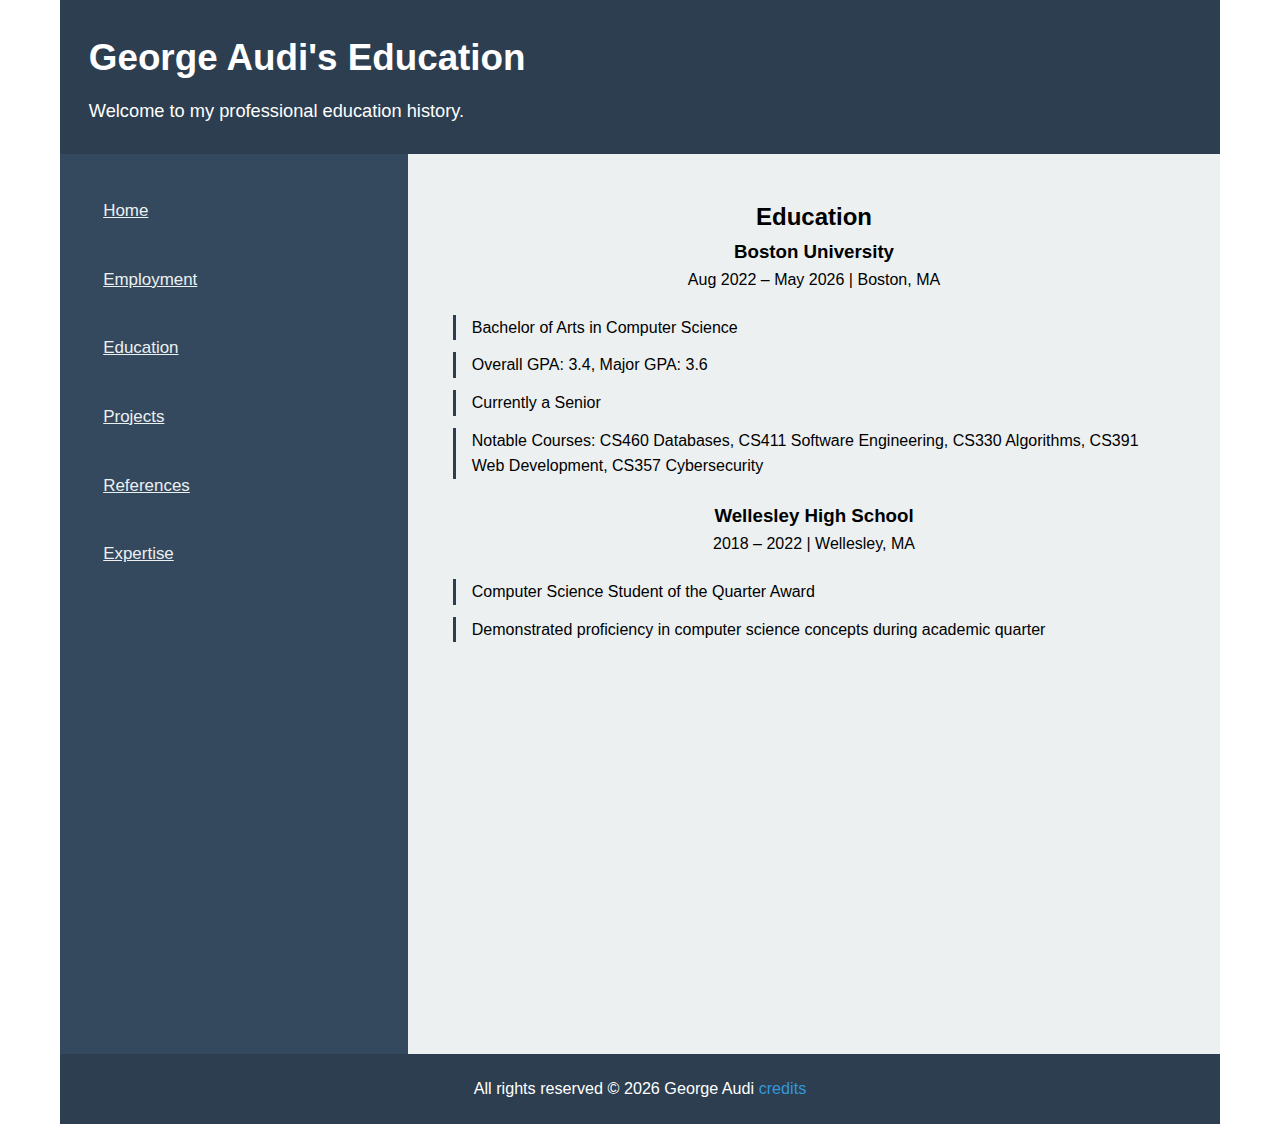
<file: education/education.html>
<!DOCTYPE html>
<html lang="en">
    <head>
        <meta charset="UTF-8">
        <link rel="stylesheet" type="text/css" href="../index.css">
        <title>Education | George Audi's Resume</title>
    </head>
    <body>
        <header>    
            <h1>George Audi's Education</h1>
            <p>Welcome to my professional education history.</p>
        </header>
        <div id="container">
            <nav>    
                <ul>
                    <li><a href="../index.html">Home</a></li>
                    <li><a href="../employment/employment.html">Employment</a></li>
                    <li><a href="../education/education.html">Education</a></li>
                    <li><a href="../projects/projects.html">Projects</a></li>
                    <li><a href="../references/references.html">References</a></li>
                    <li><a href="../expertise/expertise.html">Expertise</a></li>
                </ul>
            </nav>
            <main>
                <h2>Education</h2>

                <div>
                    <h3>Boston University</h3>
                    <p>Aug 2022 – May 2026 | Boston, MA</p>
                    <ul>
                        <li>Bachelor of Arts in Computer Science</li>
                        <li>Overall GPA: 3.4, Major GPA: 3.6</li>
                        <li>Currently a Senior</li>
                        <li>Notable Courses: CS460 Databases, CS411 Software Engineering, CS330 Algorithms, CS391 Web Development, CS357 Cybersecurity</li>
                    </ul>
                </div>

                <div>
                    <h3>Wellesley High School</h3>
                    <p>2018 – 2022 | Wellesley, MA</p>
                    <ul>
                        <li>Computer Science Student of the Quarter Award</li>
                        <li>Demonstrated proficiency in computer science concepts during academic quarter</li>
                    </ul>
                </div>
            </main>
        </div>
        <footer>    
            <p> All rights reserved &#169; 2026 George Audi <a href="credits.html">credits</a></p>
        </footer>
    </body>
</html>
</file>
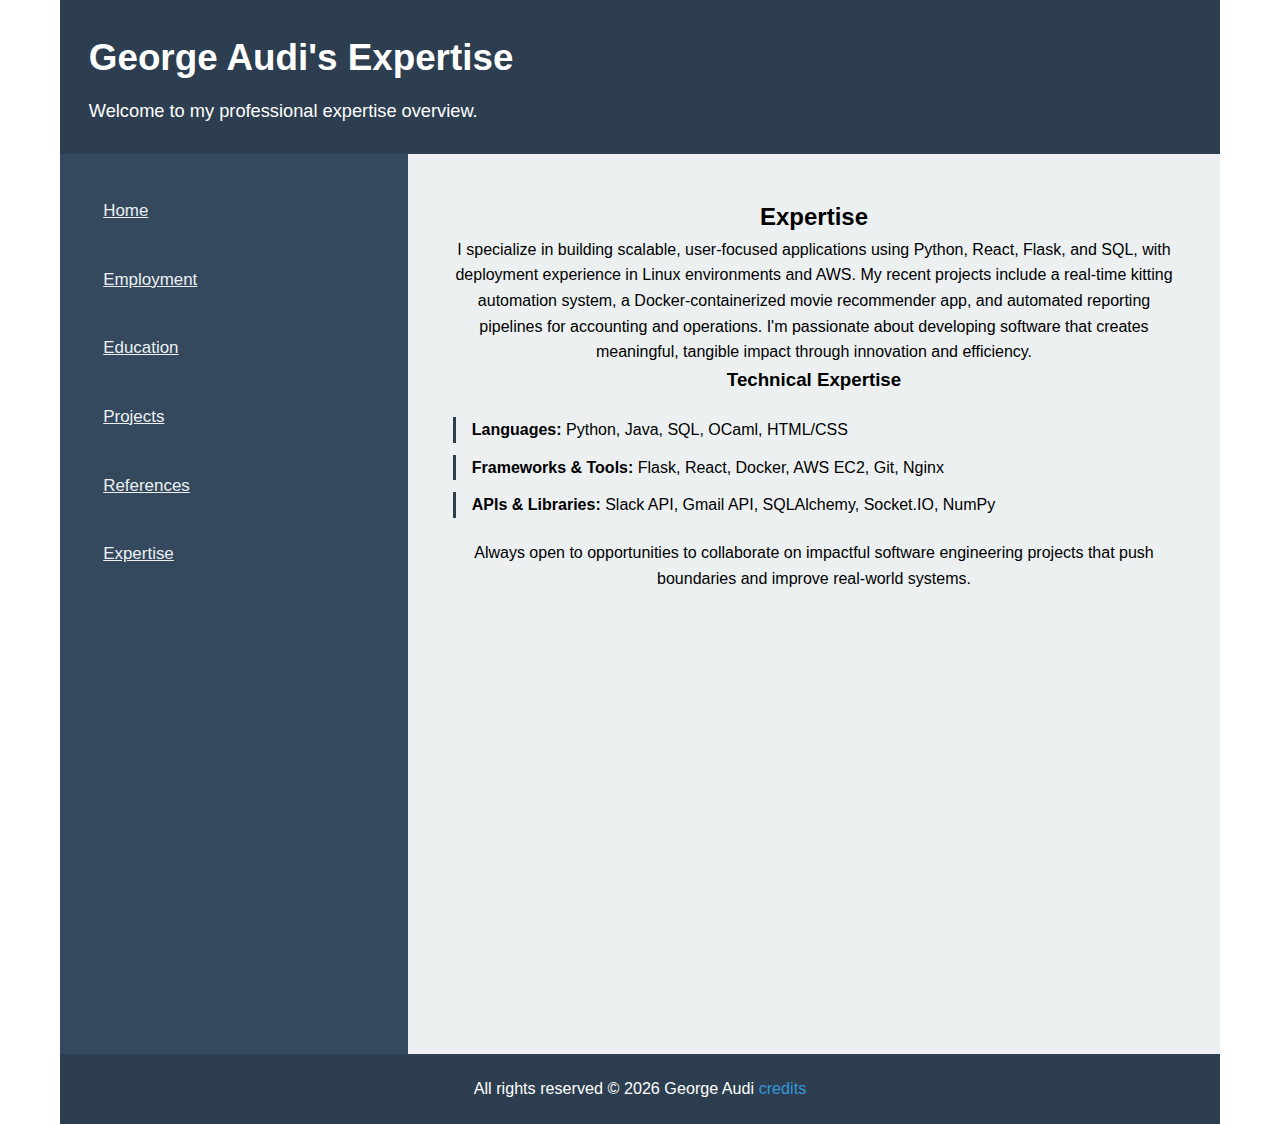
<file: expertise/expertise.html>
<!DOCTYPE html>
<html lang="en">
    <head>
        <meta charset="UTF-8">
        <link rel="stylesheet" type="text/css" href="../index.css">
        <title>Expertise | George Audi's Resume</title>
    </head>
    <body>
        <header>    
            <h1>George Audi's Expertise</h1>
            <p>Welcome to my professional expertise overview.</p>
        </header>
        <div id="container">
            <nav>    
                <ul>
                    <li><a href="../index.html">Home</a></li>
                    <li><a href="../employment/employment.html">Employment</a></li>
                    <li><a href="../education/education.html">Education</a></li>
                    <li><a href="../projects/projects.html">Projects</a></li>
                    <li><a href="../references/references.html">References</a></li>
                    <li><a href="../expertise/expertise.html">Expertise</a></li>
                </ul>
            </nav>
            <main>
                <h2>Expertise</h2>

                <div>
                    <p>I specialize in building scalable, user-focused applications using Python, React, Flask, and SQL, with deployment experience in Linux environments and AWS. My recent projects include a real-time kitting automation system, a Docker-containerized movie recommender app, and automated reporting pipelines for accounting and operations. I'm passionate about developing software that creates meaningful, tangible impact through innovation and efficiency.</p>
                </div>

                <div>
                    <h3>Technical Expertise</h3>
                    <ul>
                        <li><strong>Languages:</strong> Python, Java, SQL, OCaml, HTML/CSS</li>
                        <li><strong>Frameworks & Tools:</strong> Flask, React, Docker, AWS EC2, Git, Nginx</li>
                        <li><strong>APIs & Libraries:</strong> Slack API, Gmail API, SQLAlchemy, Socket.IO, NumPy</li>
                    </ul>
                </div>

                <div>
                    <p>Always open to opportunities to collaborate on impactful software engineering projects that push boundaries and improve real-world systems.</p>
                </div>
            </main>
        </div>
        <footer>    
            <p> All rights reserved &#169; 2026 George Audi <a href="credits.html">credits</a></p>
        </footer>
    </body>
</html>
</file>
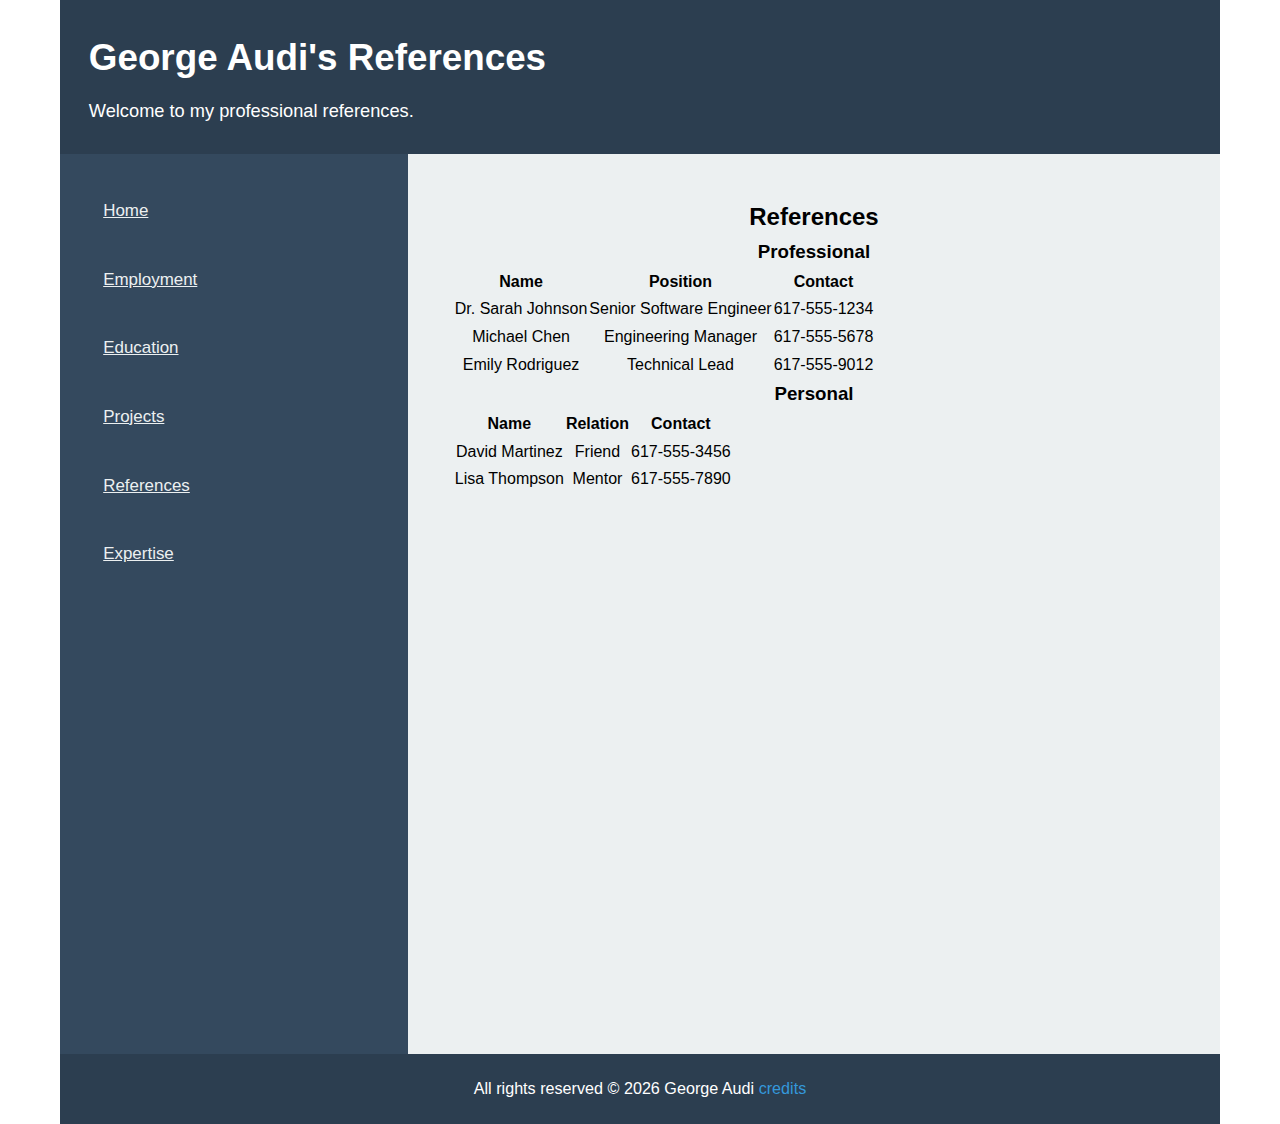
<file: references/references.html>
<!DOCTYPE html>
<html lang="en">
    <head>
        <meta charset="UTF-8">
        <link rel="stylesheet" type="text/css" href="../index.css">
        <title>References | George Audi's Refereces</title>
    </head>
    <body>
        <header>    
            <h1>George Audi's References</h1>
            <p>Welcome to my professional references.</p>
        </header>
        <div id="container">
            <nav>    
                <ul>
                    <li><a href="../index.html">Home</a></li>
                    <li><a href="../employment/employment.html">Employment</a></li>
                    <li><a href="../education/education.html">Education</a></li>
                    <li><a href="../projects/projects.html">Projects</a></li>
                    <li><a href="../references/references.html">References</a></li>
                    <li><a href="../expertise/expertise.html">Expertise</a></li>
                </ul>
            </nav>
            <main>
                <h2>References</h2>
                <!-- I learned about tables from this link"
                https://www.w3schools.com/html/html_tables.asp-->
                <div>
                    <h3>Professional</h3>
                    <table>
                        <tr>
                            <th>Name</th>
                            <th>Position</th>
                            <th>Contact</th>
                        </tr>
                        <tr>
                            <td>Dr. Sarah Johnson</td>
                            <td>Senior Software Engineer</td>
                            <td>617-555-1234</td>
                        </tr>
                        <tr>
                            <td>Michael Chen</td>
                            <td>Engineering Manager</td>
                            <td>617-555-5678</td>
                        </tr>
                        <tr>
                            <td>Emily Rodriguez</td>
                            <td>Technical Lead</td>
                            <td>617-555-9012</td>
                        </tr>
                    </table>
                </div>

                <div>
                    <h3>Personal</h3>
                    <table>
                        <tr>
                            <th>Name</th>
                            <th>Relation</th>
                            <th>Contact</th>
                        </tr>
                        <tr>
                            <td>David Martinez</td>
                            <td>Friend</td>
                            <td>617-555-3456</td>
                        </tr>
                        <tr>
                            <td>Lisa Thompson</td>
                            <td>Mentor</td>
                            <td>617-555-7890</td>
                        </tr>
                    </table>
                </div>
            </main>
        </div>
        <footer>    
            <p> All rights reserved &#169; 2026 George Audi <a href="credits.html">credits</a></p>
        </footer>
    </body>
</html>
</file>
<file: index.css>
* {
    margin: 0;
    padding: 0;
    box-sizing: border-box;
}

body {
    font-family: 'Roboto', Arial, sans-serif;
    line-height: 1.6;
    max-width: 1200px;
    margin: 0 auto;
    padding: 0 20px;
}

#container {
    display: flex;
    flex-direction: row;
}


header {
    background-color: #2c3e50;
    color: white;
    padding: calc(1rem + 1vw);
    text-align: left;
}

header h1 {
    font-size: calc(1.5rem + 1vw);
    margin-bottom: 0.5rem;
}

header p {
    font-size: calc(0.9rem + 0.3vw);
}


nav {
    width: 30%;
    background-color: #34495e;
    padding: calc(1.5rem + 0.5vw);
    min-height: 100vh;
}

nav ul {
    list-style: none;
    padding: 0;
    display: flex;
    flex-direction: column;
    gap: 1rem;
}

nav li {
    margin: 0;
}

nav a {
    color: #ecf0f1;
    font-size: calc(0.9rem + 0.2vw);
    display: block;
    padding: 0.8rem;
    border-radius: 4px;
    transition: background-color 0.3s ease;
}

nav a:hover {
    background-color: #2c3e50;
}

main {
    width: 70%;
    padding: calc(2rem + 1vw);
    text-align: center;
    background-color: #ecf0f1;
    min-height: 100vh;
}

main img {
    max-width: 200px;
    height: auto;
    margin: calc(1rem + 0.5vw) 0;
    border-radius: 8px;
}

main h5 {
    font-size: calc(0.95rem + 0.3vw);
    line-height: 1.8;
    color: #2c3e50;
    margin-top: calc(1rem + 0.5vw);
    padding: calc(1rem + 0.5vw);
    text-align: justify;
}

main ul {
    list-style: none;
    padding-left: 0;
    margin: calc(1rem + 0.5vw) 0;
    text-align: left;
}

main li {
    border-left: 3px solid #2c3e50;
    padding-left: 1rem;
    margin: 0.75rem 0;
}

footer {
    background-color: #2c3e50;
    color: white;
    padding: calc(1rem + 0.5vw);
    text-align: center;
}

footer p {
    font-size: calc(0.85rem + 0.2vw);
}

footer a {
    color: #3498db;
    text-decoration: none;
}

footer a:hover {
    text-decoration: underline;
}

/* Responsive Design */
@media screen and (max-width: 1000px) {
    main {
        width: 100%;
    }
}

@media screen and (max-width: 750px) {
    header {
        text-align: center;
    }
    
    #container {
        flex-direction: column;
    }
    
    nav {
        width: 100%;
        min-height: auto;
        padding: calc(1rem + 0.5vw);
    }
    
    nav ul {
        flex-direction: row;
        justify-content: space-around;
        flex-wrap: wrap;
        gap: 0.5rem;
    }
    
    nav li {
        margin: 0;
    }
    
    nav a {
        padding: 0.6rem 1rem;
    }
    
    main {
        width: 100%;
    }
}
</file>
